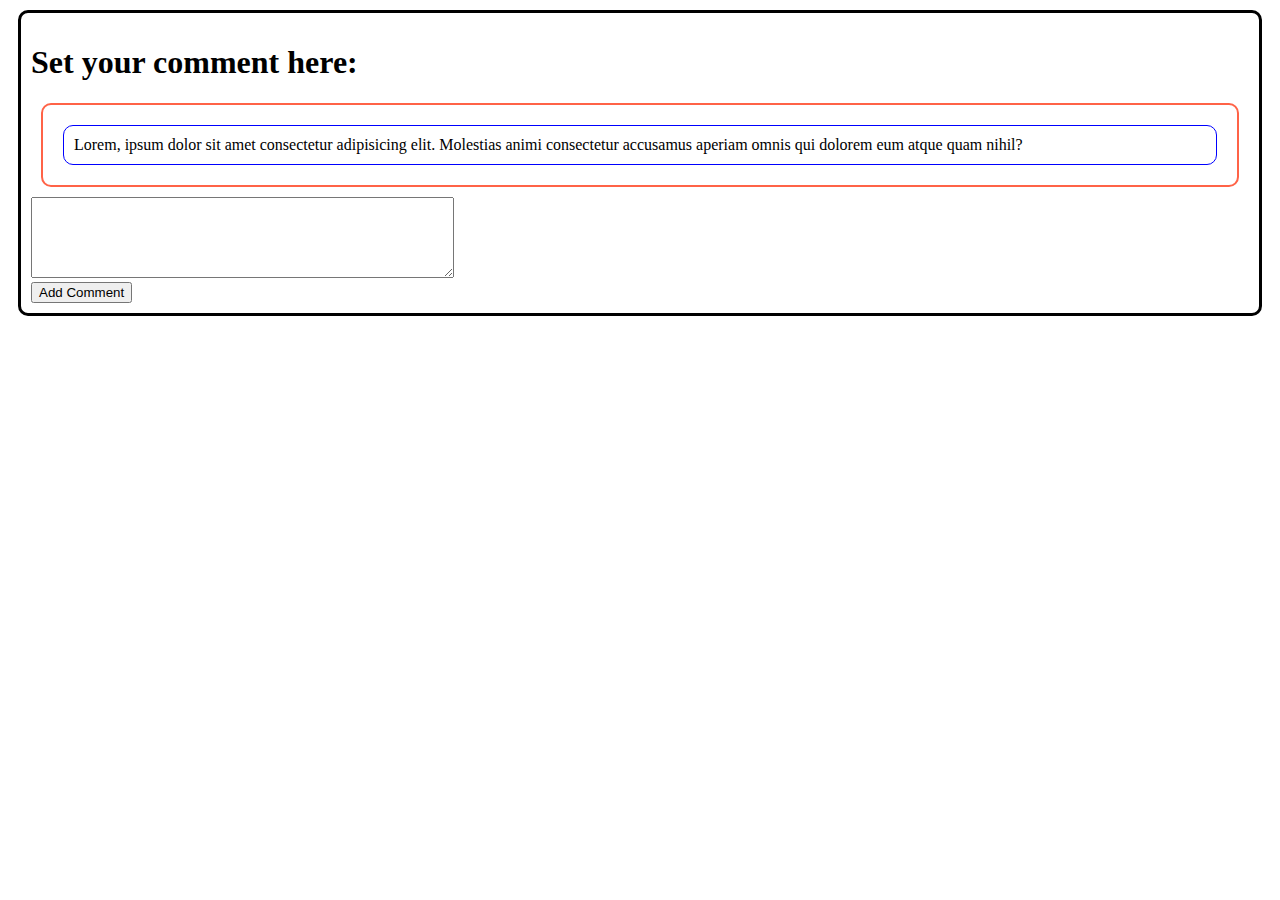
<file: comment-system/index.html>
<!DOCTYPE html>
<html lang="en">
<head>
    <meta charset="UTF-8">
    <meta name="viewport" content="width=device-width, initial-scale=1.0">
    <title>Comment system</title>
    <link rel="stylesheet" href="style.css">
</head>
<body>
    <header>
    </header>
    <main>
        <section>
            <h1>Set  your comment  here:</h1>
            <div  id="comment" class="comment">
                <p>Lorem, ipsum dolor sit amet consectetur adipisicing elit. Molestias animi consectetur accusamus aperiam omnis qui dolorem eum atque quam nihil?</p>
            </div>
            <div>
                <textarea name="" id="comment-box" cols="50" rows="5"></textarea> <br>
                <button id="comment-btn">Add Comment</button>
            </div>
        </section>
    </main>
    <footer></footer>
    <script src="comment.js"></script>
</body>
</html>
</file>
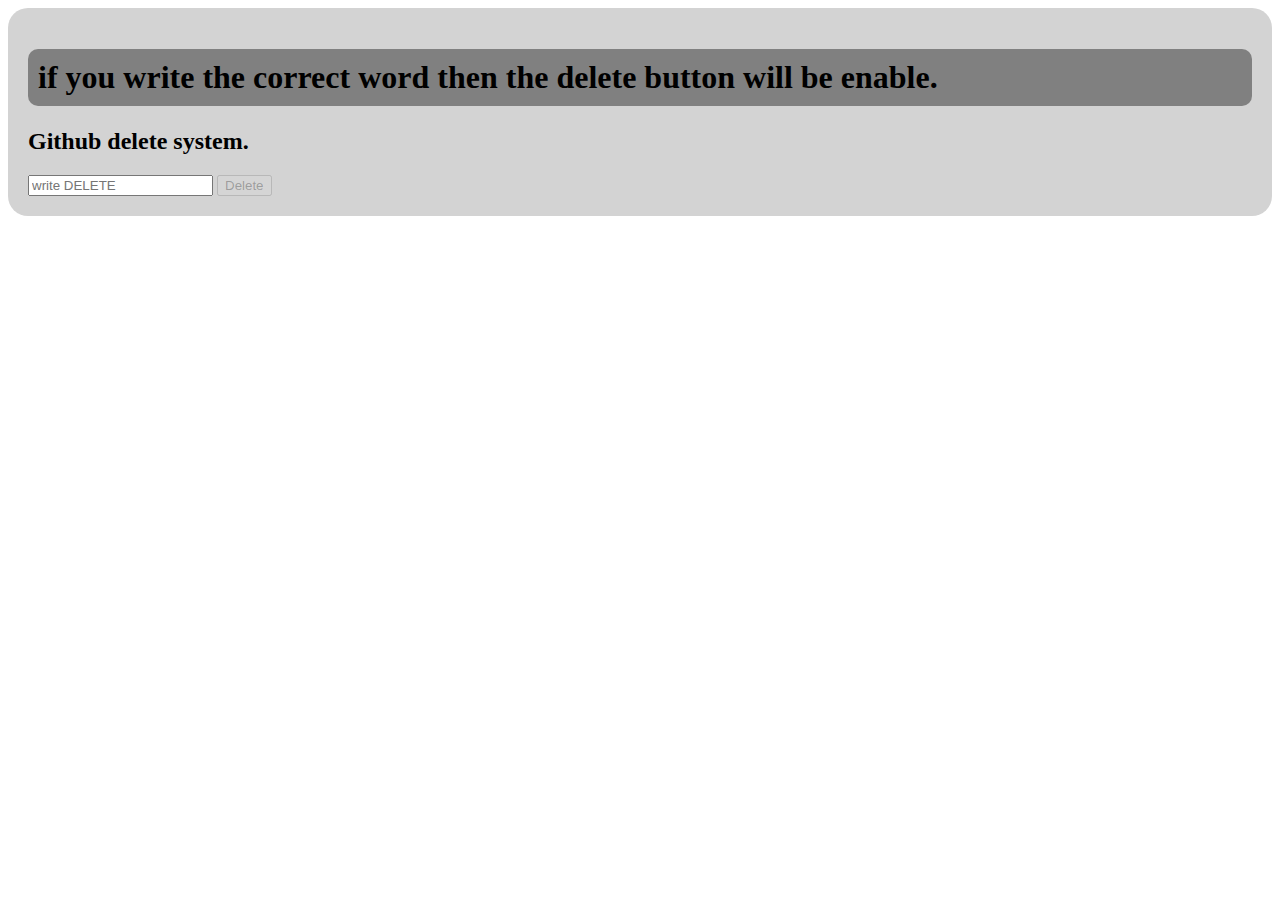
<file: github-delete-system/index.html>
<!DOCTYPE html>
<html lang="en">
<head>
    <meta charset="UTF-8">
    <meta name="viewport" content="width=device-width, initial-scale=1.0">
    <title>Delete system</title>
    <link rel="stylesheet" href="style.css">
</head>
<body>
    <header></header>
    <main>
        <h1 id="title">if you write the correct word then the delete button will be enable.</h1>
        <div>
            <h2>Github delete system.</h2>
            <input id="input-text" placeholder="write DELETE" type="text">
            <button id="delete-btn" disabled>Delete</button>
        </div>
    </main>
    <footer></footer>

    <script src="system.js"></script>
</body>
</html>
</file>
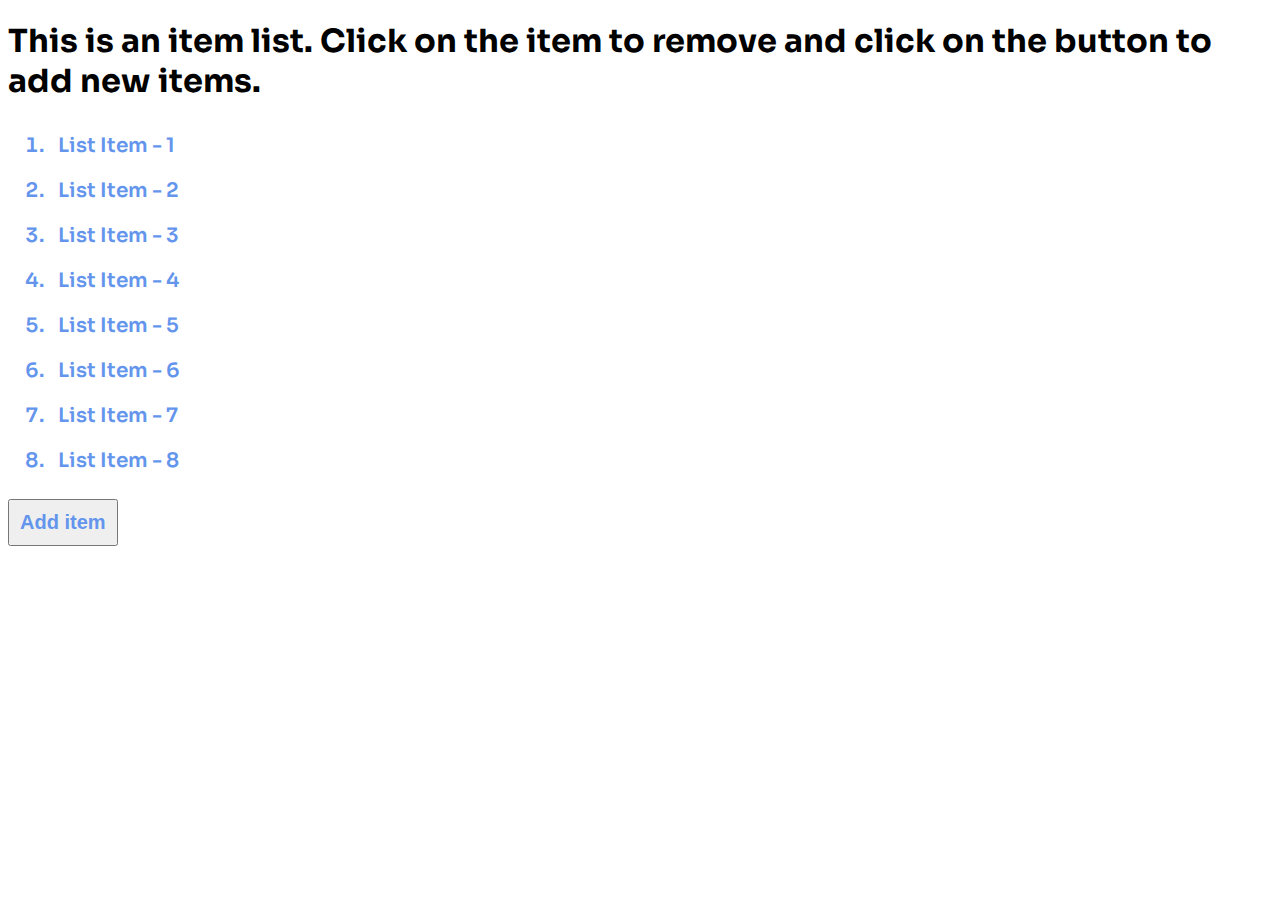
<file: item-add-remove-system/index.html>
<!DOCTYPE html>
<html lang="en">
<head>
    <meta charset="UTF-8">
    <meta name="viewport" content="width=device-width, initial-scale=1.0">
    <title>Item add and remove system</title>
    <link rel="stylesheet" href="style.css">
</head>
<body>
    <header>
    </header>
    <main>
        <div>
            <h1>This is an item list. Click on the item to remove and click on the button to add new items.</h1>
            <ol id="list-container">
                <li class="item">List Item - 1</li>
                <li class="item">List Item - 2</li>
                <li class="item">List Item - 3</li>
                <li class="item">List Item - 4</li>
                <li class="item">List Item - 5</li>
                <li class="item">List Item - 6</li>
                <li class="item">List Item - 7</li>
                <li class="item">List Item - 8</li>
            </ol>
        </div>
        <button id="add-btn">Add item</button>
    </main>
    <footer>
    </footer>
    <script src="system.js"></script>
</body>
</html>
</file>
<file: comment-system/style.css>
section{
    border: 3px solid black;
    border-radius: 10px;
    padding: 10px;
    margin: 10px;
}
p{
    border: 1px solid blue;
    border-radius: 10px;
    padding: 10px;
    margin: 10px;
}
.comment{
    border: 2px solid tomato;
    border-radius: 10px;
    padding: 10px;
    margin: 10px;
}
</file>
<file: github-delete-system/style.css>
main{
    background-color: lightgray;
    padding: 20px;
    border-radius: 20px;
}
h1{
    background: gray;
    padding: 10px;
    border-radius: 10px;
}
</file>
<file: item-add-remove-system/style.css>
@import url('https://fonts.googleapis.com/css2?family=Poppins:ital,wght@0,100;0,200;0,300;0,400;0,500;0,600;0,700;0,800;0,900;1,100;1,200;1,300;1,400;1,500;1,600;1,700;1,800;1,900&family=Sora:wght@100..800&display=swap');

body {
    font-family: "Sora", serif;
}

li, button {
    font-size: 20px;
    padding: 10px;
    font-weight: 600;
    color: cornflowerblue;
}
</file>
